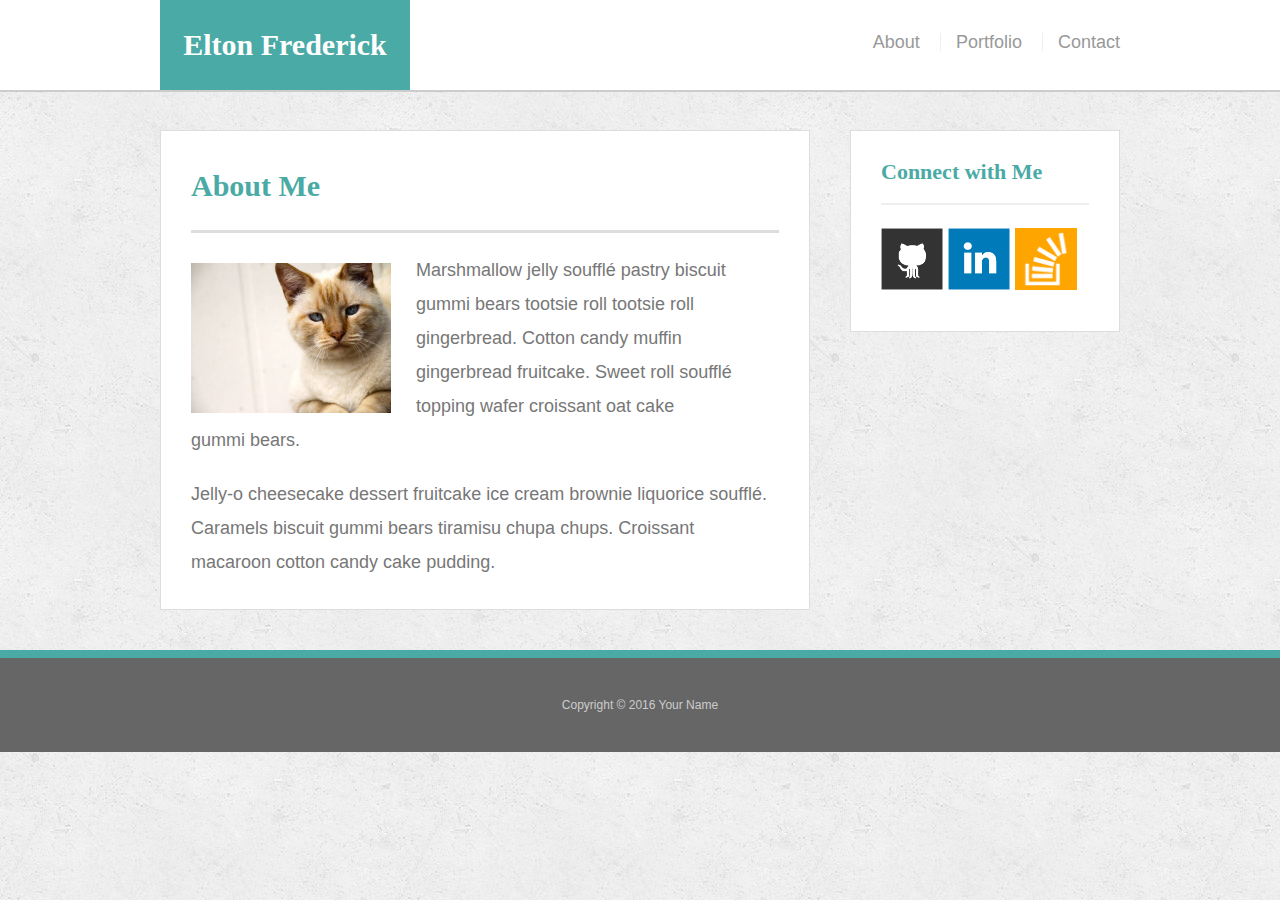
<file: index.html>
<!doctype html>
<html lang="en-us">

<head>
  <meta charset="UTF-8">
  <meta name="viewport" content="width=device-width, initial-scale=1.0">
  <title>About | Your Name</title>
  <link rel="stylesheet" type="text/css" href="assets/css/reset.css">
  <link rel="stylesheet" type="text/css" href="assets/css/style.css">
</head>

<body>

  <header id="masthead">
    <div class="container">
      <a href="index.html" id="logo">Elton Frederick</a>
      <nav>
        <a href="index.html">About</a>
        <a href="portfolio.html">Portfolio</a>
        <a href="contact.html">Contact</a>
      </nav>
    </div>
  </header>

  <div id="main-container" class="container">
    <section class="main-section">
      <h1>About Me</h1>

      <img src="assets/images/cat.jpg" class="auth-image" alt="Your Name">

      <p>Marshmallow jelly souffl&eacute; pastry biscuit gummi bears tootsie roll tootsie roll gingerbread. Cotton candy muffin gingerbread fruitcake. Sweet roll souffl&eacute; topping wafer croissant oat cake gummi&nbsp;bears.</p>

      <p>Jelly-o cheesecake dessert fruitcake ice cream brownie liquorice souffl&eacute;. Caramels biscuit gummi bears tiramisu chupa chups. Croissant macaroon cotton candy cake pudding.</p>

    </section>

    <section class="sidebar">
      <div id="connect">
        <h2>Connect with Me</h2>

        <a href="#"><img src="assets/images/github-128.png" class="social" alt="GitHub" /></a>
        <a href="#"><img src="assets/images/linkedin-128.png" class="social" alt="LinkedIn" /></a>
        <a href="#"><img src="assets/images/stackoverflow-128.png" class="social" alt="Stack Overflow" /></a>
      </div>
    </section>
  </div>

  <footer>
    <div class="container">
      Copyright &copy; 2016 Your Name
    </div>
  </footer>
</body>

</html>
</file>
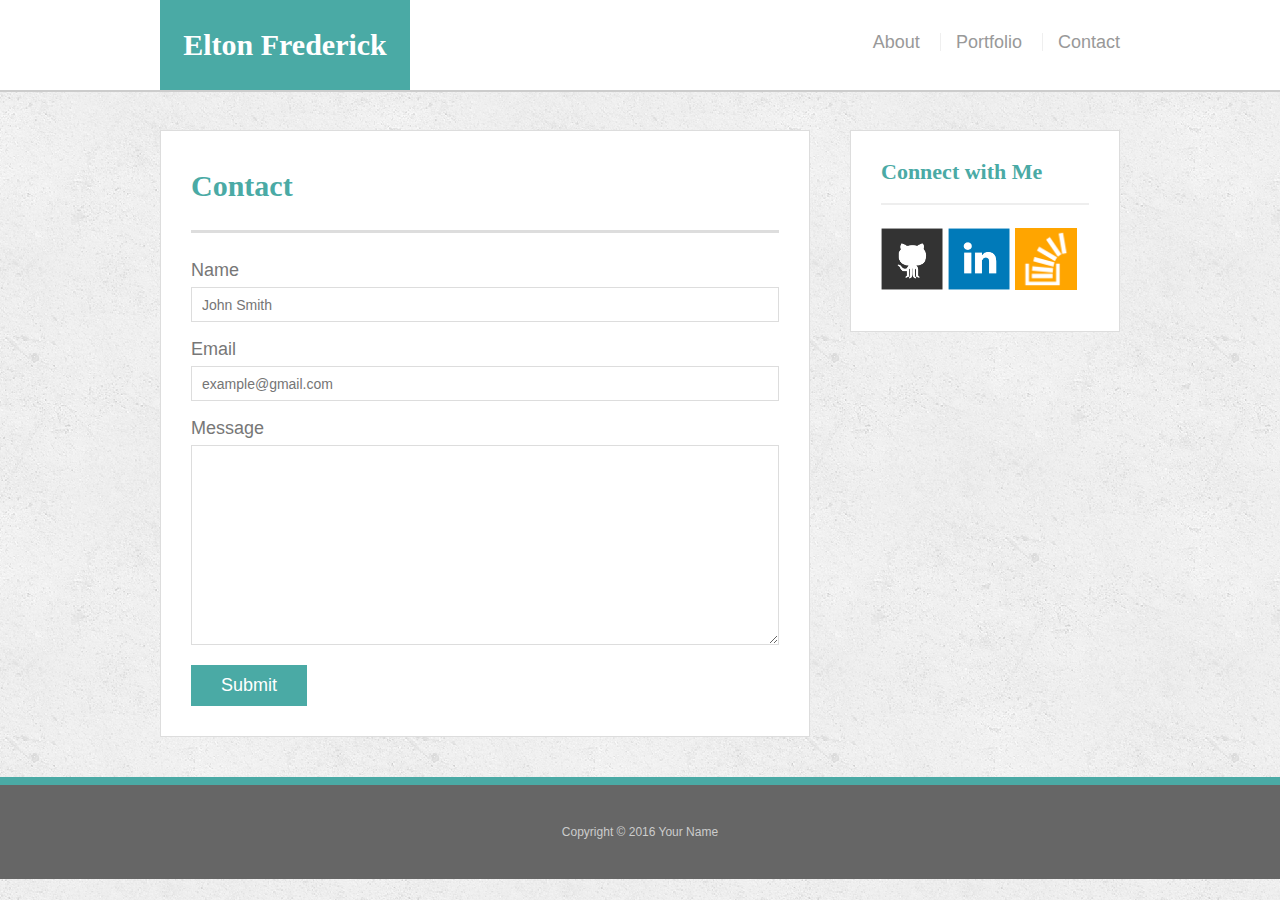
<file: contact.html>
<!doctype html>
<html lang="en-us">

<head>
  <meta charset="UTF-8">
  <meta name="viewport" content="width=device-width, initial-scale=1.0">
  <title>Contact | Your Name</title>
  <link rel="stylesheet" type="text/css" href="assets/css/reset.css">
  <link rel="stylesheet" type="text/css" href="assets/css/style.css">
</head>

<body>

  <header id="masthead">
    <div class="container">
      <a href="index.html" id="logo">Elton Frederick</a>
      <nav>
        <a href="index.html">About</a>
        <a href="portfolio.html">Portfolio</a>
        <a href="contact.html">Contact</a>
      </nav>
    </div>
  </header>

  <div id="main-container" class="container">
    <section class="main-section">
      <h1>Contact</h1>

      <form id="contact-form">
        <ul>
          <li>
            <label for="name">Name</label>
            <input type="text" id="name" name="name" placeholder="John Smith" required="required">
          </li>
          <li>
            <label for="email">Email</label>
            <input type="email" id="email" name="email" placeholder="example@gmail.com" required="required">
          </li>
          <li>
            <label for="message">Message</label>
            <textarea id="message" name="message" required="required"></textarea>
          </li>
        </ul>
        <input type="submit">
      </form>

    </section>

    <section class="sidebar">
      <div id="connect">
        <h2>Connect with Me</h2>

        <a href="#"><img src="assets/images/github-128.png" class="social" alt="GitHub" /></a>
        <a href="#"><img src="assets/images/linkedin-128.png" class="social" alt="LinkedIn" /></a>
        <a href="#"><img src="assets/images/stackoverflow-128.png" class="social" alt="Stack Overflow" /></a>
      </div>
    </section>
  </div>

  <footer>
    <div class="container">
      Copyright &copy; 2016 Your Name
    </div>
  </footer>
</body>

</html>
</file>
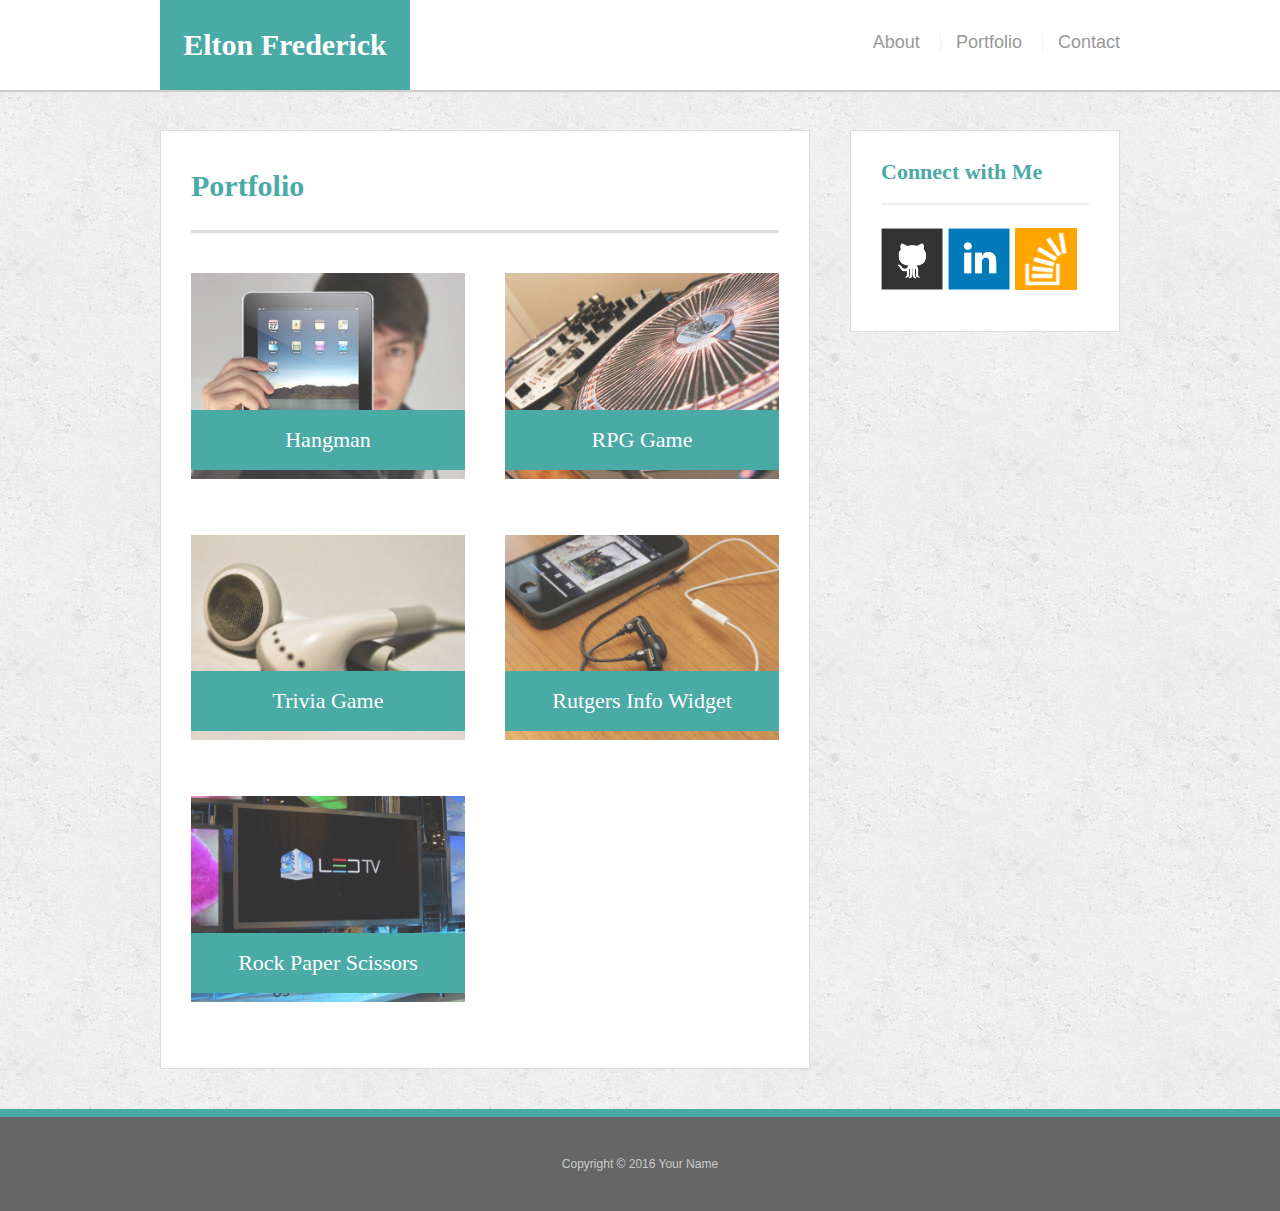
<file: portfolio.html>
<!doctype html>
<html lang="en-us">

<head>
  <meta charset="UTF-8">
  <meta name="viewport" content="width=device-width, initial-scale=1.0">
  <title>Portfolio | Your Name</title>
  <link rel="stylesheet" type="text/css" href="assets/css/reset.css">
  <link rel="stylesheet" type="text/css" href="assets/css/style.css">
</head>

<body>

  <header id="masthead">
    <div class="container">
      <a href="index.html" id="logo">Elton Frederick</a>
      <nav>
        <a href="index.html">About</a>
        <a href="portfolio.html">Portfolio</a>
        <a href="contact.html">Contact</a>
      </nav>
    </div>
  </header>

  <div id="main-container" class="container">
    <section class="main-section">
      <h1>Portfolio</h1>

      <div class="work">
        <img src="assets/images/technics-q-c-640-480-1.jpg" alt="hangman">

        <h3>Hangman</h3>
      </div>
      <div class="work">
        <img src="assets/images/technics-q-c-640-480-2.jpg" alt="RPG Game">

        <h3>RPG Game</h3>
      </div>
      <div class="work">
        <img src="assets/images/technics-q-c-640-480-5.jpg" alt="Trivia Game">

        <h3>Trivia Game</h3>
      </div>
      <div class="work">
        <img src="assets/images/technics-q-c-640-480-7.jpg" alt="Rutgers Info Widget">

        <h3>Rutgers Info Widget</h3>
      </div>
      <div class="work">
        <img src="assets/images/technics-q-c-640-480-9.jpg" alt="Rock Paper Scissors">

        <h3>Rock Paper Scissors</h3>
      </div>

    </section>

    <section class="sidebar">
      <div id="connect">
        <h2>Connect with Me</h2>

        <a href="#"><img src="assets/images/github-128.png" class="social" alt="GitHub" /></a>
        <a href="#"><img src="assets/images/linkedin-128.png" class="social" alt="LinkedIn" /></a>
        <a href="#"><img src="assets/images/stackoverflow-128.png" class="social" alt="Stack Overflow" /></a>
      </div>
    </section>
  </div>

  <footer>
    <div class="container">
      Copyright &copy; 2016 Your Name
    </div>
  </footer>
</body>

</html>
</file>
<file: assets/css/style.css>
body {
  font-family: Arial, "Helvetica Neue", Helvetica, sans-serif;
  font-size: 18px;
  line-height: 34px;
  color: #777;
  background: url("../images/concrete_seamless.png");
}

* {
  box-sizing: border-box;
}

/* general */

.container {
  width: 100%;
  max-width: 960px;
  margin: 0 auto;
  clear: both;
}

h1,
h2,
h3,
p {
  margin-bottom: 20px;
}

p:last-child {
  margin-bottom: 0;
}

h1,
h2,
h3 {
  font-family: Georgia, Times, "Times New Roman", serif;
  font-weight: 700;
  color: #4aaaa5;
}

h1 {
  padding-bottom: 20px;
  font-size: 30px;
  line-height: 49px;
  border-bottom: 3px solid #ddd;
}

h2,
h3 {
  font-size: 22px;
}

/* header */

#masthead {
  position: fixed;
  z-index: 99;
  width: 100%;
  margin: 0 0 30px;
  overflow: auto;
  color: #fff;
  background: #fff;
  border-bottom: 2px solid #ccc;
}

#logo {
  float: left;
  width: 250px;
  height: 90px;
  font-family: Georgia, Times, "Times New Roman", serif;
  font-size: 30px;
  font-weight: 700;
  line-height: 90px;
  color: #fff;
  text-align: center;
  text-decoration: none;
  background: #4aaaa5;
}

nav {
  float: right;
  margin-top: 25px;
}

nav a {
  display: inline-block;
  padding-left: 15px;
  margin-left: 15px;
  line-height: 18px;
  color: #999;
  text-decoration: none;
  border-left: 1px solid #efefef;
}

nav a:first-child {
  border-left: 0 none;
}

/* footer */

footer {
  padding: 30px 0;
  clear: both;
  font-size: 12px;
  color: #fff;
  color: #ccc;
  text-align: center;
  background: #666;
  border-top: 8px solid #4aaaa5;
}

/* sidebar */

.sidebar {
  float: right;
  width: 100%;
  max-width: 270px;
  padding: 30px;
  margin-bottom: 20px;
  background: #fff;
  border: 1px solid #ddd;
}

h3,
.sidebar h2 {
  padding-bottom: 20px;
  margin-bottom: 15px;
  line-height: 22px;
  border-bottom: 2px solid #eee;
}

.social {
  width: 62px;
  height: 62px;
  margin-top: 8px;
  margin-right: 5px;
}

.social:last-child {
  margin-right: 0;
}

/* main */

#main-container {
  padding-top: 130px;
}

.main-section {
  float: left;
  width: 100%;
  max-width: 650px;
  padding: 30px;
  margin: 0 0 40px;
  background: #fff;
  border: 1px solid #ddd;
}

/* portfolio page */

.work {
  position: relative;
  float: left;
  width: 274px;
  margin: 20px 0 25px;
  overflow: auto;
}

.work:nth-child(even) {
  margin-right: 40px;
}

.work img {
  width: 100%;
  border: 0 none;
  opacity: 0.8;
}

.work h3 {
  position: absolute;
  bottom: 20px;
  width: 100%;
  padding: 15px;
  margin-bottom: 0;
  font-weight: 300;
  line-height: 30px;
  color: #fff;
  text-align: center;
  background: #4aaaa5;
  border-bottom: 0;
}

.auth-image {
  float: left;
  width: 200px;
  height: auto;
  margin-top: 10px;
  margin-right: 25px;
}

/* contact page */

#contact-form ul {
  margin-bottom: 20px;
}

#contact-form li {
  margin-bottom: 10px;
}

label,
input[type=text],
input[type=email],
textarea {
  display: block;
  width: 100%;
}

input[type=text],
input[type=email],
textarea {
  height: 35px;
  padding: 0 10px;
  font-size: 14px;
  border: 1px solid #ddd;
}

textarea {
  height: 200px;
}

input[type=submit] {
  padding: 10px 30px;
  font-size: 18px;
  color: #fff;
  cursor: pointer;
  background: #4aaaa5;
  border: 0 none;
}

@media screen and (max-width: 980px){
    .container {width: 768px;}
    
    .auth-image {
    width: 350px;
    }

    .sidebar {
      float: right;
      width:40%;
      margin-left: 50px;
      margin-right: 20px;
      position: absolute;
      left: 550px;
    }

    .work {
      width: 100%;
    }

    p {float: right;}
    
    .main-section {width: 60%}

}

@media screen and (max-width: 768px) {

  .container {
   width: 600px;
  }

  section.main-section {
    width: 100%;
    height: 100%;

  }

  .sidebar {
    max-width: 600px;
    width: 100%;
    position: relative;
    left: 20px;

  }

  .work{
    width: 46%;
  }


}

@media screen and (max-width: 640px){
   

   #logo {
    width: 100%;
   }
  
  section.main-section {
    margin-top: 40px;
  }

  div.container {padding-right: 0}

  nav {
    margin-right: 170px;
  }

  .auth-image {
    width: 100%;
  }

  .work {
    width: 100%;
  }

}
</file>
